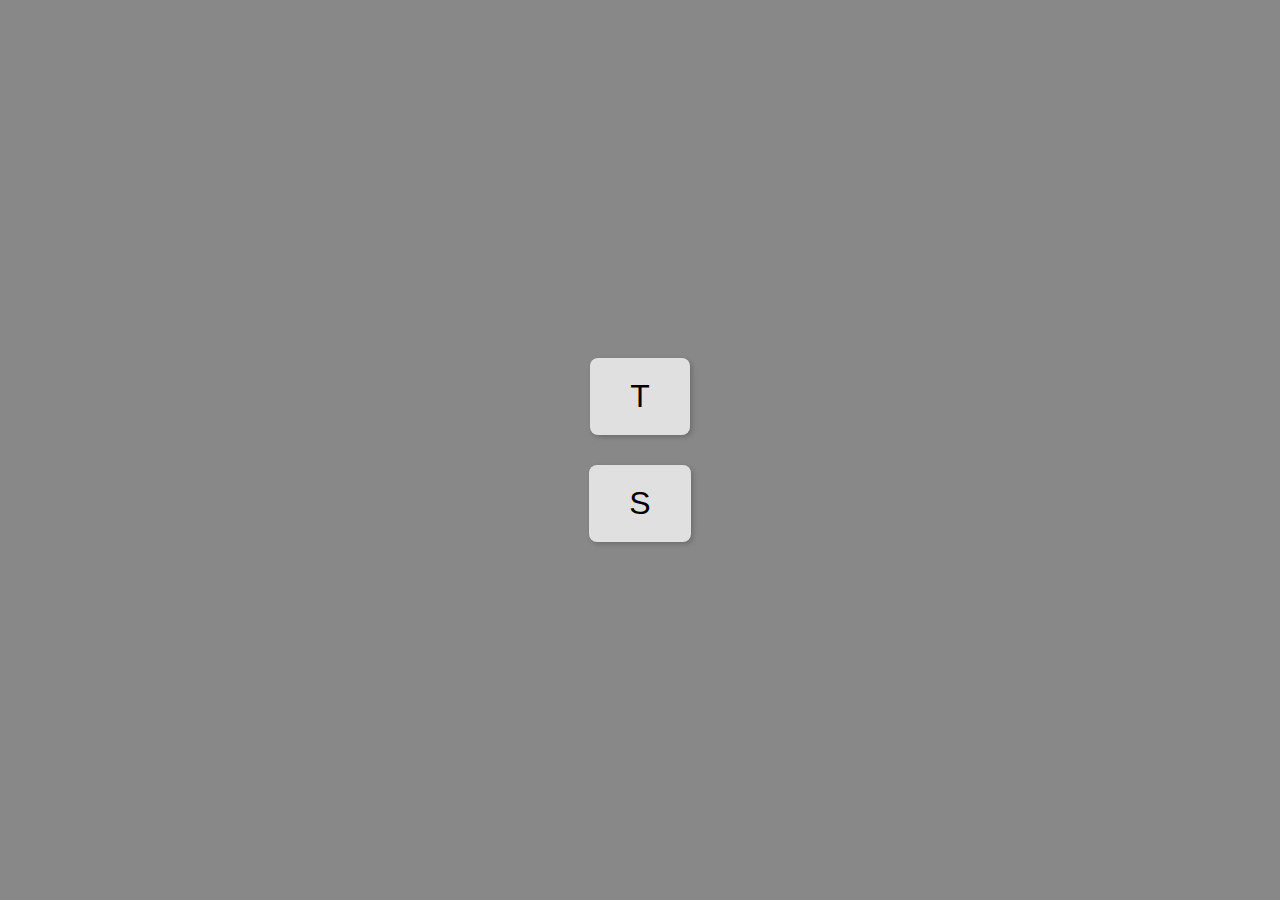
<file: colors app/index.html>
<!DOCTYPE html>
<html lang="en">
<head>
    <meta charset="UTF-8">
    <meta name="viewport" content="width=device-width, initial-scale=1.0">
    <title>Color Game - Home</title>
    <link rel="stylesheet" href="style.css">
</head>
<body class="homepage">

    <div class="page active" id="home">
        <div class="button-container">
            <button id="startGameBtn">T</button>
            <button id="settingsBtn">S</button>
        </div>
    </div>

    <script src="script.js" defer></script>
</body>
</html>
</file>
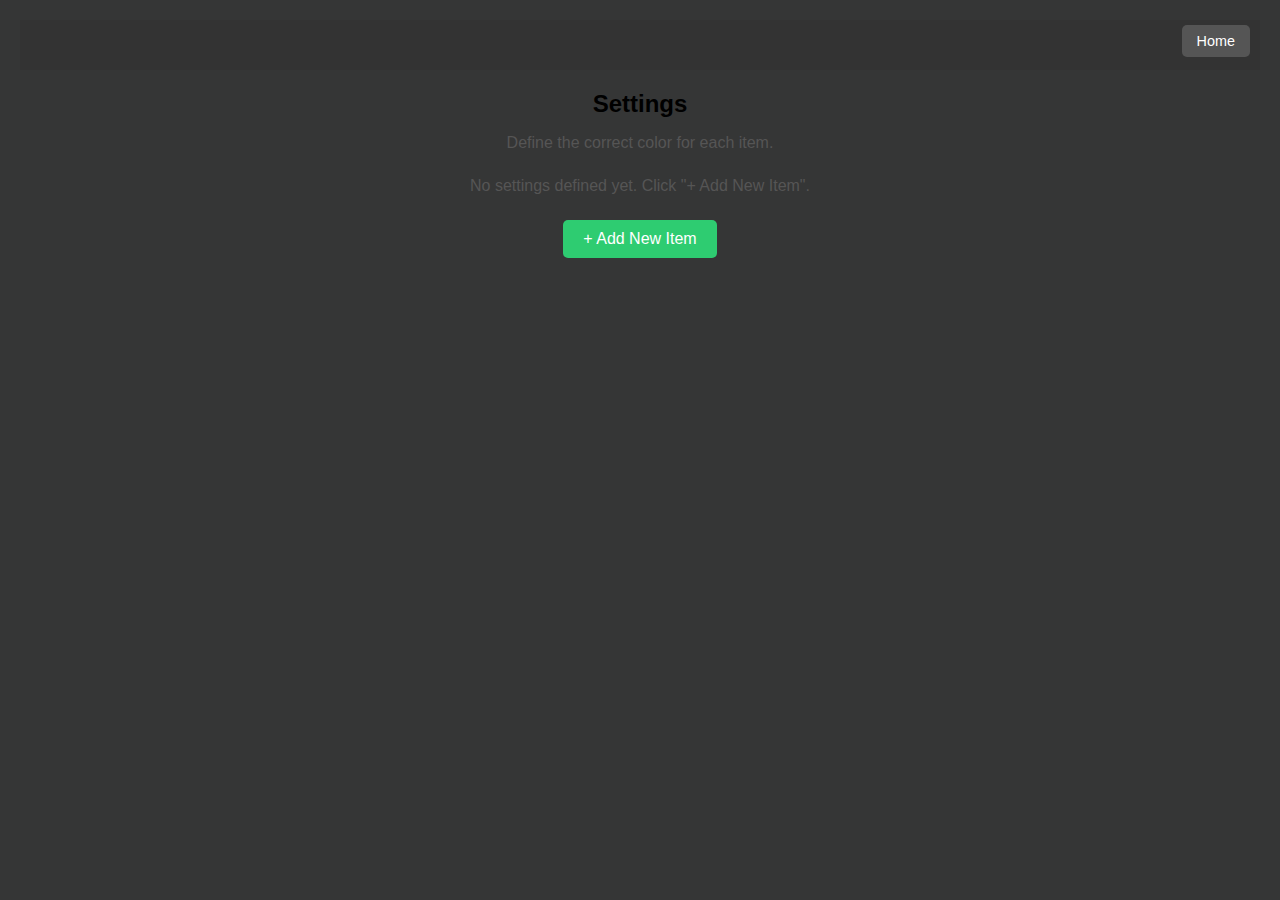
<file: colors app/settings.html>
<!DOCTYPE html>
<html lang="en">
<head>
    <meta charset="UTF-8">
    <meta name="viewport" content="width=device-width, initial-scale=1.0">
    <title>Color Game - Settings</title>
    <link rel="stylesheet" href="style.css">
</head>
<body>
     <div class="page" id="settings">
        <nav>
            <button class="home-btn" id="homeBtnSettings">Home</button>
        </nav>

        <h2>Settings</h2>
        <p>Define the correct color for each item.</p>

        <div id="settingsGrid">
            </div>

        <button id="addSettingBtn">+ Add New Item</button>
    </div>

    <script src="script.js" defer></script>
</body>
</html>
</file>
<file: colors app/style.css>
/* Basic Reset & Body */
body {
    margin: 0;
    font-family: sans-serif;
    background-color: #353636; /* Default light gray */
}

/* Homepage specific background */
body.homepage {
    background-color: #888888; /* Warm Gray */
}

/* Page container (not needed if using separate files) */
/* .page { display: none; } */
/* .page.active { display: block; } */

/* --- Homepage Styles --- */
.button-container {
    display: flex;
    flex-direction: column; /* Stack buttons vertically */
    justify-content: center;
    align-items: center;
    min-height: 100vh; /* Full viewport height */
    gap: 30px; /* Space between buttons */
}

.button-container button {
    padding: 20px 40px;
    font-size: 2em;
    cursor: pointer;
    border: none;
    border-radius: 8px;
    background-color: #e0e0e0;
    box-shadow: 2px 2px 5px rgba(0,0,0,0.2);
    transition: background-color 0.2s ease;
}

.button-container button:hover {
    background-color: #cccccc;
}


/* --- Game & Settings Page Styles --- */
nav {
    background-color: #333;
    padding: 5px 10px;
    text-align: right; /* Position home button to the right */
    position: relative; /* Needed for absolute positioning of children if used */
    height: 40px; /* Give navbar some height */
}

.home-btn {
    /* position: absolute; remove absolute positioning */
    /* top: 10px; */
    /* right: 15px; */
    padding: 8px 15px;
    background-color: #555;
    color: white;
    border: none;
    border-radius: 5px;
    cursor: pointer;
    font-size: 0.9em;
}

.home-btn:hover {
    background-color: #777;
}

/* --- Game Page Specific Styles --- */
.game-controls {
    padding: 20px;
    text-align: center;
}

.game-controls label {
    margin-right: 10px;
}

.game-controls select {
    padding: 8px;
    font-size: 1em;
}

.game-area {
    position: relative; /* Needed for overlay positioning */
    width: 80vw; /* Responsive width */
    max-width: 500px; /* Max size */
    margin: 20px auto; /* Center the game area */
}

.game-grid {
    display: grid;
    grid-template-columns: 1fr 1fr; /* Two equal columns */
    grid-template-rows: 1fr 1fr; /* Two equal rows */
    gap: 10px; /* Thin spacing between squares */
    aspect-ratio: 1 / 1; /* Make the grid container square */
}

.color-square {
    cursor: pointer;
    border-radius: 5px;
    transition: transform 0.1s ease-out, box-shadow 0.1s ease-out; /* Smooth pop animation */
}

/* Assign background colors */
#green { background-color: #2ecc71; } /* Green */
#yellow { background-color: #f1c40f; } /* Yellow */
#red { background-color: #e74c3c; } /* Red */
#blue { background-color: #3498db; } /* Blue */

/* Incorrect guess animation */
.pop {
    transform: scale(1.1);
    box-shadow: 0 0 15px 5px white; /* Make it "light up" */
    z-index: 5; /* Bring to front during animation */
}

/* Success image overlay */
.image-overlay {
    position: absolute;
    top: 0;
    left: 0;
    width: 100%;
    height: 100%;
    background-color: rgba(255, 255, 255, 0.8); /* Semi-transparent white */
    display: flex; /* Use flexbox to center image */
    justify-content: center;
    align-items: center;
    opacity: 0; /* Start hidden */
    visibility: hidden; /* Start hidden */
    transition: opacity 0.5s ease-in-out, visibility 0.5s ease-in-out; /* Fade transition */
    z-index: 10; /* Ensure it's above the squares */
    pointer-events: none; /* Don't block clicks when hidden */
}

.image-overlay.fade-in {
    opacity: 1;
    visibility: visible; /* Make visible */
}

.image-overlay img {
    max-width: 90%;
    max-height: 90%;
    object-fit: contain; /* Ensure image fits well */
    border-radius: 10px;
}

/* --- Settings Page Specific Styles --- */
#settings {
    padding: 20px;
}

#settings h2 {
    text-align: center;
    margin-bottom: 15px;
}

#settings p {
    text-align: center;
    margin-bottom: 25px;
    color: #555;
}


#settingsGrid {
    margin-bottom: 20px;
    max-width: 600px;
    margin-left: auto;
    margin-right: auto;
}

.setting-row {
    display: grid; /* Use grid for alignment */
    grid-template-columns: 1fr 1fr auto; /* Key | Color | Delete Button */
    gap: 10px;
    align-items: center; /* Vertically align items */
    padding: 10px;
    margin-bottom: 10px;
    background-color: #fff;
    border-radius: 5px;
    box-shadow: 1px 1px 3px rgba(0,0,0,0.1);
}

.setting-row input[type="text"],
.setting-row select {
    padding: 8px;
    border: 1px solid #ccc;
    border-radius: 4px;
    width: 100%; /* Make inputs/selects fill their grid area */
    box-sizing: border-box; /* Include padding/border in width */
}

.setting-row button {
    padding: 8px 12px;
    background-color: #e74c3c; /* Red for delete */
    color: white;
    border: none;
    border-radius: 4px;
    cursor: pointer;
    font-size: 0.9em;
}

.setting-row button:hover {
    background-color: #c0392b;
}

#addSettingBtn {
    display: block; /* Make it a block element */
    margin: 20px auto; /* Center the button */
    padding: 10px 20px;
    background-color: #2ecc71; /* Green */
    color: white;
    border: none;
    border-radius: 5px;
    cursor: pointer;
    font-size: 1em;
}

#addSettingBtn:hover {
    background-color: #27ae60;
}
</file>
